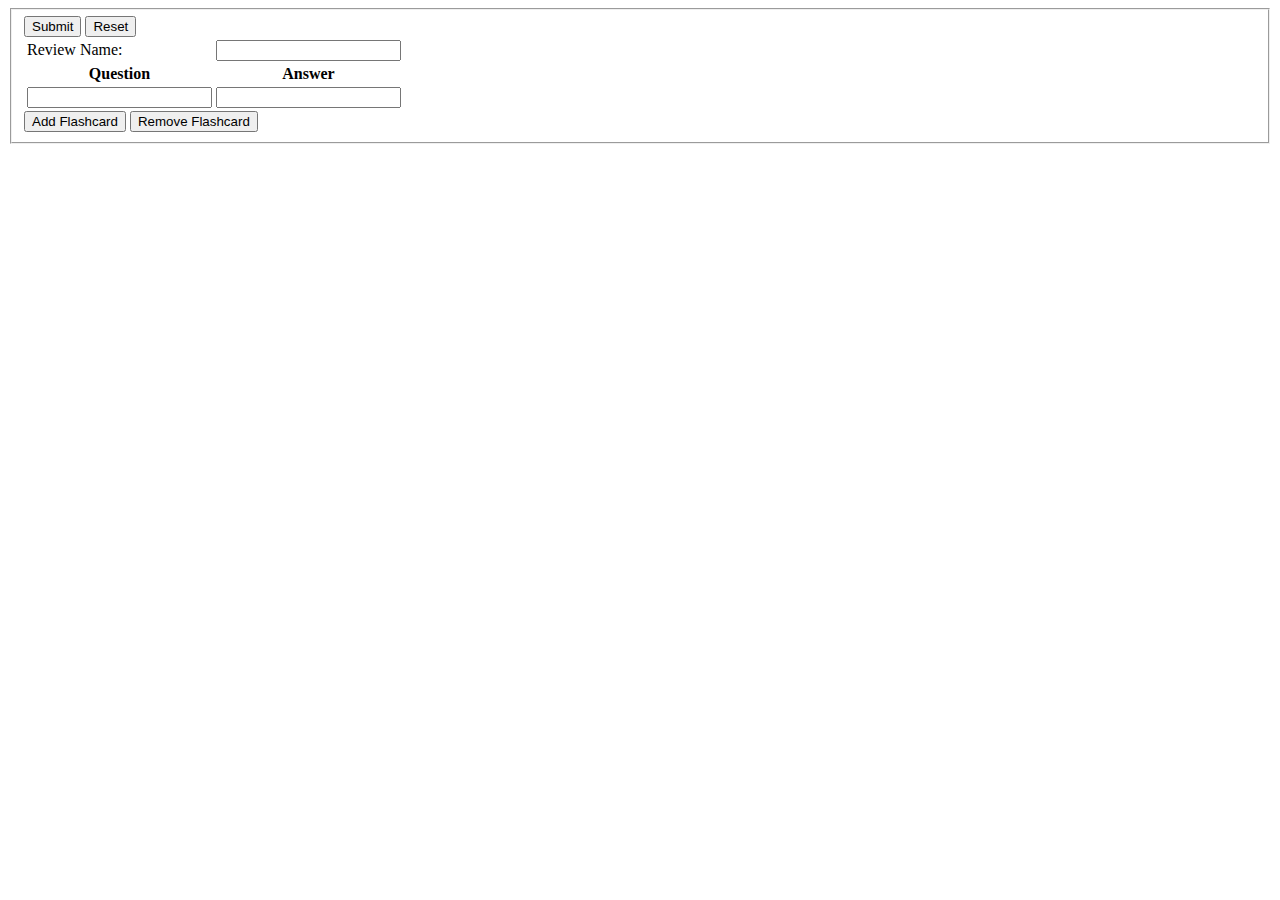
<file: src/main/resources/templates/build_review.html>
<!DOCTYPE HTML>
<html xmlns:th="http://www.thymeleaf.org">
<head>
    <meta charset="UTF-8">
    <title>Flashcards</title>
    <link th:href="@{/styles/bootstrap.min.css}" rel="stylesheet">
    <link th:href="@{/styles/build_review.css}" rel="stylesheet">
    <script th:src="@{/js/build_review.js}" type="application/javascript"></script>
</head>
<body>
<nav th:replace="layouts/navbar :: navbar"></nav>
<div class="build-form">
    <form action="#" th:action="@{/fcmvc/add_review}" th:object="${review}" method="post">
        <fieldset>
            <input type="submit" id="submitButton" th:value="Save" class="btn btn-primary mb-2">
            <input type="reset" id="resetButton" name="reset" th:value="Reset" class="btn btn-danger mb-2">
            <table>
                <thead>
                <tr>
                    <td>Review Name: </td>
                    <td>
                        <input class="form-control" th:field="*{name}"
                               th:value="${review.getName() != null ? review.getName() : ''}"
                               th:classappend="${#fields.hasErrors('name')} ? 'is-invalid' : ''">
                    </td>
                </tr>
                <tr>
                    <th>Question</th>
                    <th>Answer</th>
                </tr>
                </thead>
                <tbody id="flashcardList">
                <th:block th:each="flashcard, itemStat : *{getFlashcards()}">
                    <tr th:id="${itemStat.index}" class="item">
                        <td>
                            <input class="form-control" th:field="*{flashcards[__${itemStat.index}__].question}"
                                   th:classappend="${#fields.hasErrors('flashcards[__${itemStat.index}__].question')} ?
                                   'is-invalid' : ''">
                        </td>
                        <td>
                            <input class="form-control" th:field="*{flashcards[__${itemStat.index}__].answer}"
                                   th:classappend="${#fields.hasErrors('flashcards[__${itemStat.index}__].answer')} ?
                                   'is-invalid' : ''">
                        </td>
                    </tr>
                </th:block>

                </tbody>
            </table>
            <div class="edit-buttons">
                <button type="button" class="btn btn-outline-success" onclick="addRow()">Add Flashcard</button>
                <button type="button" class="btn btn-outline-danger" onclick="removeRow()">Remove Flashcard</button>
            </div>
        </fieldset>
    </form>
</div>
<img th:replace="layouts/footer :: footer">
</body>
</html>
</file>
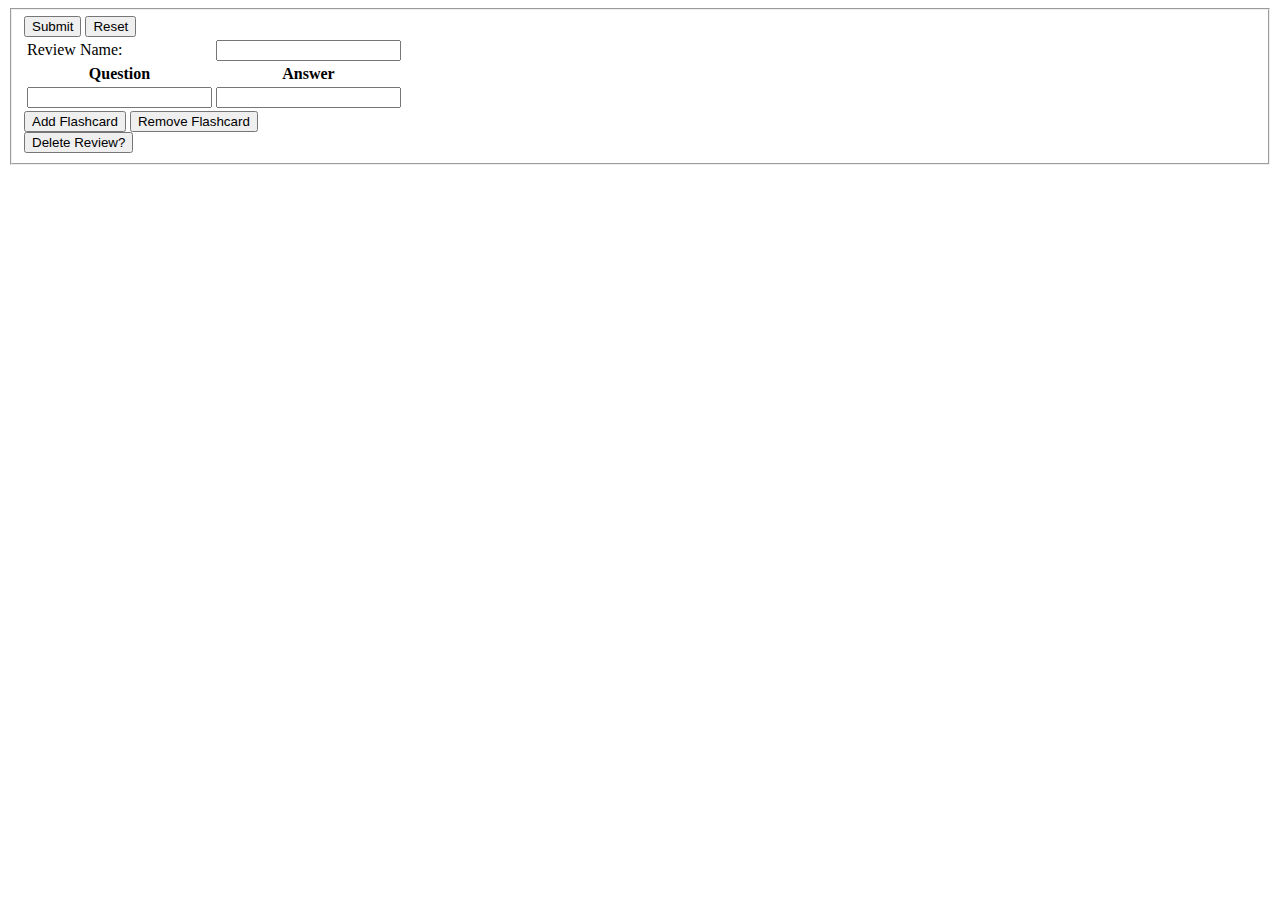
<file: src/main/resources/templates/edit_review.html>
<!DOCTYPE HTML>
<html xmlns:th="http://www.thymeleaf.org">
<head>
    <meta charset="UTF-8">
    <title>Flashcards</title>
    <link th:href="@{/styles/bootstrap.min.css}" rel="stylesheet">
    <link th:href="@{/styles/build_review.css}" rel="stylesheet">
    <script th:src="@{/js/build_review.js}" type="application/javascript"></script>
</head>
<body>
<nav th:replace="layouts/navbar :: navbar"></nav>
<div class="build-form">
    <form action="#" th:action="@{/fcmvc/add_review}" th:object="${review}" method="post">
        <fieldset>
            <input type="submit" id="submitButton" th:value="Save" class="btn btn-primary mb-2">
            <input type="reset" id="resetButton" name="reset" th:value="Reset" class="btn btn-danger mb-2">
            <table>
                <thead>
                <tr>
                    <td>Review Name: </td>
                    <td><input class="form-control" th:text="${review.name}" th:field="*{name}"></td>
                </tr>
                <tr>
                    <th>Question</th>
                    <th>Answer</th>
                </tr>
                </thead>
                <tbody id="flashcardList">
                <th:block th:each="flashcard, itemStat : *{getFlashcards()}">
                    <tr th:id="${itemStat.index}" class="item">
                        <td><input class="form-control"
                                   th:field="*{flashcards[__${itemStat.index}__].question}"></td>
                        <td><input class="form-control"
                                   th:field="*{flashcards[__${itemStat.index}__].answer}"></td>
                    </tr>
                </th:block>

                </tbody>
            </table>
            <div class="edit-buttons">
                <button type="button" class="btn btn-outline-success" onclick="addRow()">Add Flashcard</button>
                <button type="button" class="btn btn-outline-danger" onclick="removeRow()">Remove Flashcard</button>
            </div>
            <div class="danger-buttons">
                <a th:href="@{'/fcmvc/delete_review/' + ${review.getId()}}">
                    <button type="button" class="btn btn-danger"
                    onclick="if (!confirm('Are you sure you want to delete the review?')) return false">
                        Delete Review?</button>
                </a>
            </div>
        </fieldset>
    </form>
</div>
<img th:replace="layouts/footer :: footer">
</body>
</html>
</file>
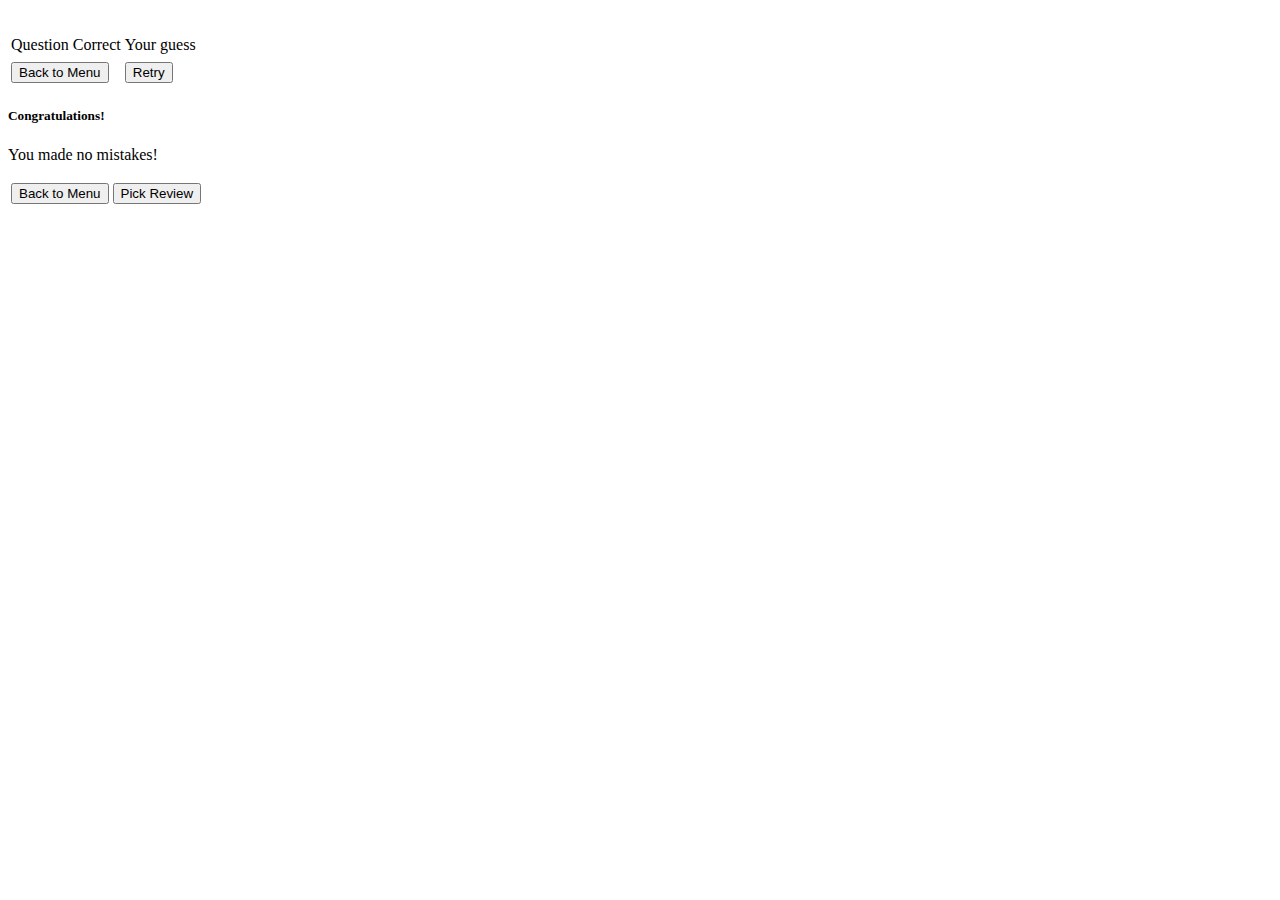
<file: src/main/resources/templates/review_result.html>
<!DOCTYPE html SYSTEM "http://www.thymeleaf.org/dtd/xhtml1-strict-thymeleaf-spring4-4.dtd">
<html xmlns="http://www.w3.org/1999/xhtml" xmlns:th="http://www.thymeleaf.org" lang="en">
<head>
    <meta charset="UTF-8">
    <title>Flashcards</title>
    <link th:href="@{/styles/bootstrap.min.css}" rel="stylesheet">
    <link th:href="@{/styles/review_result.css}" rel="stylesheet">
</head>
<body>
<nav th:replace="layouts/navbar :: navbar"></nav>
<div class="review-result">
    <h5 th:text="${review.getName()}"></h5>
    <h6 th:text="'Result: ' + ${review.getFlashcards().size() - incorrect.size()} +
        ' / ' + ${review.getFlashcards().size()}"></h6>
    <th:block th:if="${incorrect.size()} != 0">
    <table>
        <thead>
        <tr>
            <td colspan="2"></td>
        </tr>
        <tr>
            <td></td>
        </tr>
        <tr>
            <td class="translation">Question</td>
            <td class="correct">Correct</td>
            <td class="talnright guess">Your guess</td>
        </tr>
        </thead>
        <tbody>
        <th:block th:each="flashcard, itemStat : *{incorrect}">
            <tr th:id="${itemStat.index}" class="item">
                <td class="translation" th:text="${flashcard.getQuestion()}"></td>
                <td class="correct" th:text="${flashcard.getAnswer()}"></td>
                <td class="guess" th:text="${flashcard.getUserGuess()}"></td>
            </tr>
        </th:block>
        <tr>
            <td colspan="2"><a href="/fcmvc">
                <button type="button" class="btn btn-success to-menu">Back to Menu</button></a></td>
            <td colspan="2"><a th:href="'/fcmvc/pick_review/' + ${review.getId()}">
                <button type="button" class="btn btn-primary to-retry">Retry</button></a></td>
        </tr>
        </tbody>
    </table>
    </th:block>
    <th:block th:if="${incorrect.size() == 0}">
        <h5>Congratulations!</h5>
        <p>You made no mistakes!</p>
        <table>
        <tr>
            <td><a href="/fcmvc">
                <button type="button" class="btn btn-success">Back to Menu</button></a></td>
            <td><a href="/fcmvc/pick_review">
                <button type="button" class="btn btn-primary">Pick Review</button></a></td>
        </tr>
        </table>
    </th:block>
</div>
<img th:replace="layouts/footer :: footer">
</body>
</html>
</file>
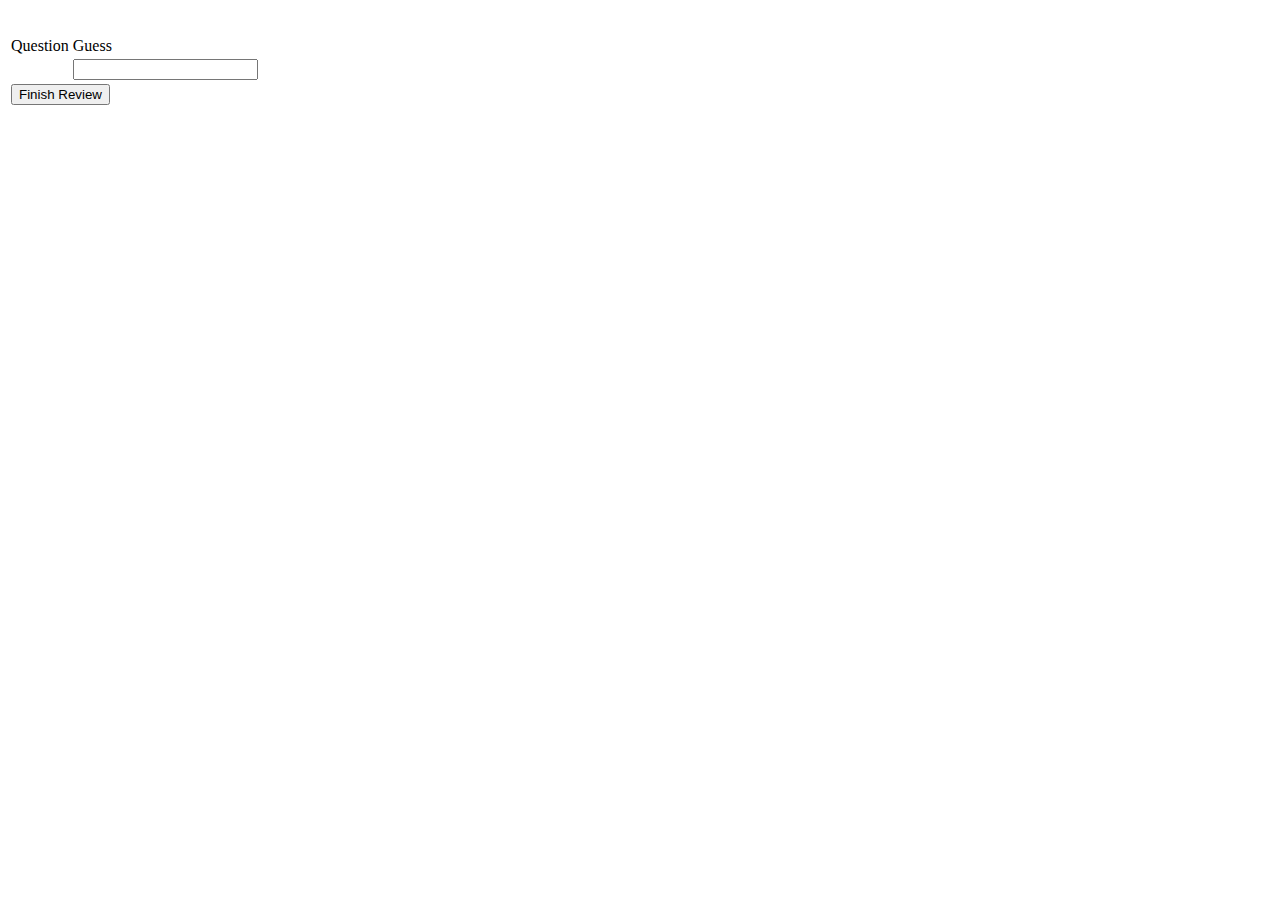
<file: src/main/resources/templates/take_review.html>
<!DOCTYPE html SYSTEM "http://www.thymeleaf.org/dtd/xhtml1-strict-thymeleaf-spring4-4.dtd">
<html xmlns="http://www.w3.org/1999/xhtml" xmlns:th="http://www.thymeleaf.org">
<head>
    <meta charset="UTF-8">
    <title>Flashcards</title>
    <link th:href="@{/styles/bootstrap.min.css}" rel="stylesheet">
    <link th:href="@{/styles/take_review.css}" rel="stylesheet">
</head>
<body>
<nav th:replace="layouts/navbar :: navbar"></nav>
<div class="review-form">
    <form action="#" th:action="@{/fcmvc/check_review}" th:object="${review}" method="post">
    <table>
        <thead>
        <tr>
            <td colspan="2"><h5 th:text="${review.getName()}"></h5></td>
        </tr>
        <tr>
            <td>Question</td>
            <td class="talnright">Guess</td>
        </tr>
        </thead>
        <tbody>
        <th:block th:each="flashcard, itemStat : *{getFlashcards()}">
            <tr th:id="${itemStat.index}" class="item">
                <td th:text="${flashcard.getQuestion()}"></td>
                <td><input class="form-control" type="text" th:field="*{flashcards[__${itemStat.index}__].userGuess}" autocomplete="off"></td>
            </tr>
        </th:block>
        <tr>
            <td colspan="2"><button type="submit" class="btn btn-success">Finish Review</button></td>
        </tr>
        </tbody>
    </table>
    </form>
</div>
<img th:replace="layouts/footer :: footer">
</body>
</html>
</file>
